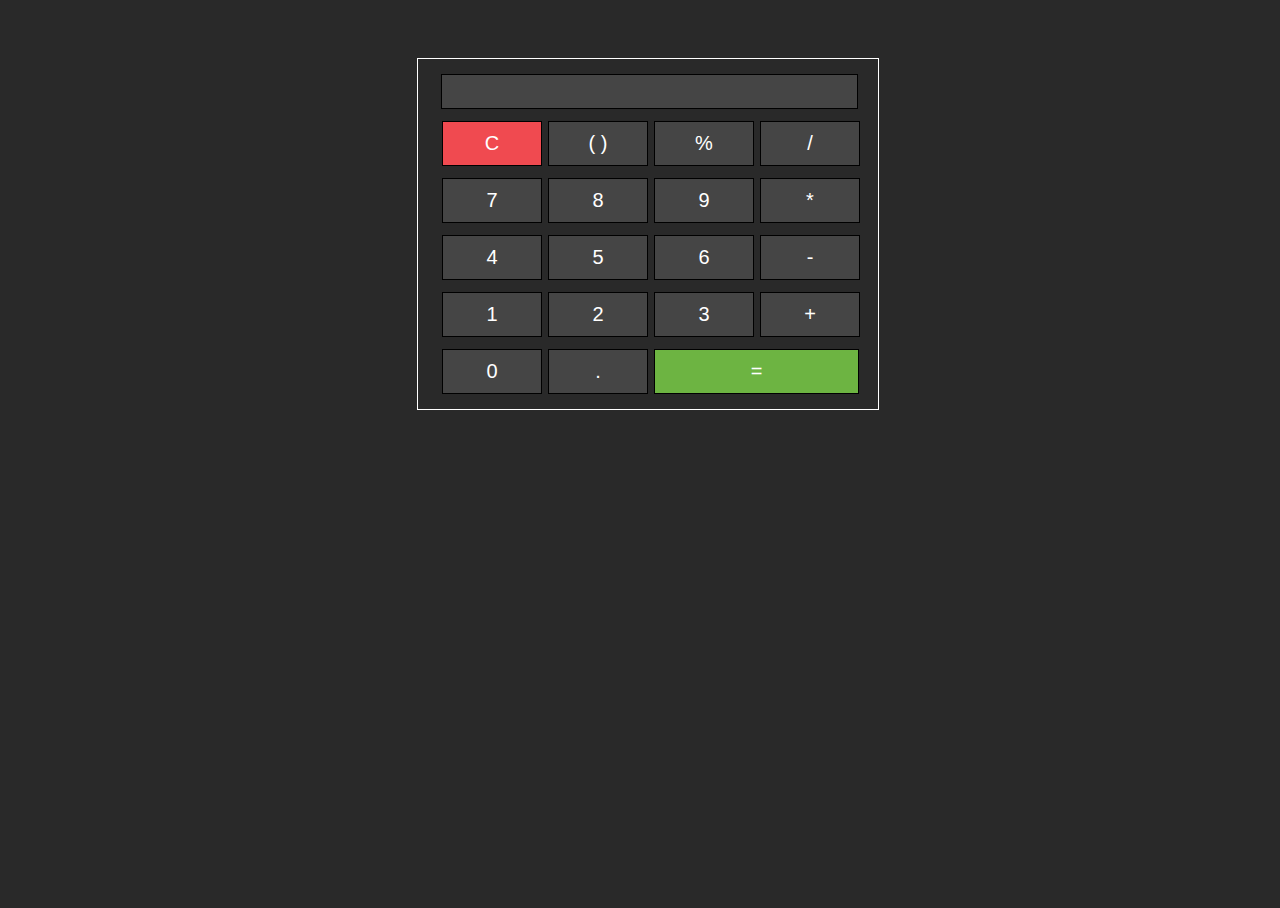
<file: Calculator/index.html>
<!DOCTYPE html>
<html lang="en">
<head>
    <meta charset="UTF-8">
    <meta name="viewport" content="width=device-width, initial-scale=1.0">
    <title>Calculator</title>
    <link rel="stylesheet" href="style.css">
</head>
<body>
    <div class="calculator">
        <div class="container">
            <div class="row">
                <input type="text" name="" id="input-expression">
            </div>
            <div class="row">
                <button type="button" id="clear">C</button>
                <button type="button" class="operators">( )</button>
                <button type="button" class="operators">%</button>
                <button type="button" class="operators">/</button>
            </div>
            <div class="row">
                <button type="button">7</button>
                <button type="button">8</button>
                <button type="button">9</button>
                <button type="button" class="operators">*</button>
            </div>
            <div class="row">
                <button type="button">4</button>
                <button type="button">5</button>
                <button type="button">6</button>
                <button type="button" class="operators">-</button>
            </div>
            <div class="row">
                <button type="button">1</button>
                <button type="button">2</button>
                <button type="button">3</button>
                <button type="button" class="operators">+</button>
            </div>
            <div class="row">
                <button type="button">0</button>
                <button type="button">.</button>
                <button type="button" id="equals" class="operators">=</button>
            </div>
        </div>
    </div>
    

    
    <script src="script.js"></script>
</body>
</html>
</file>
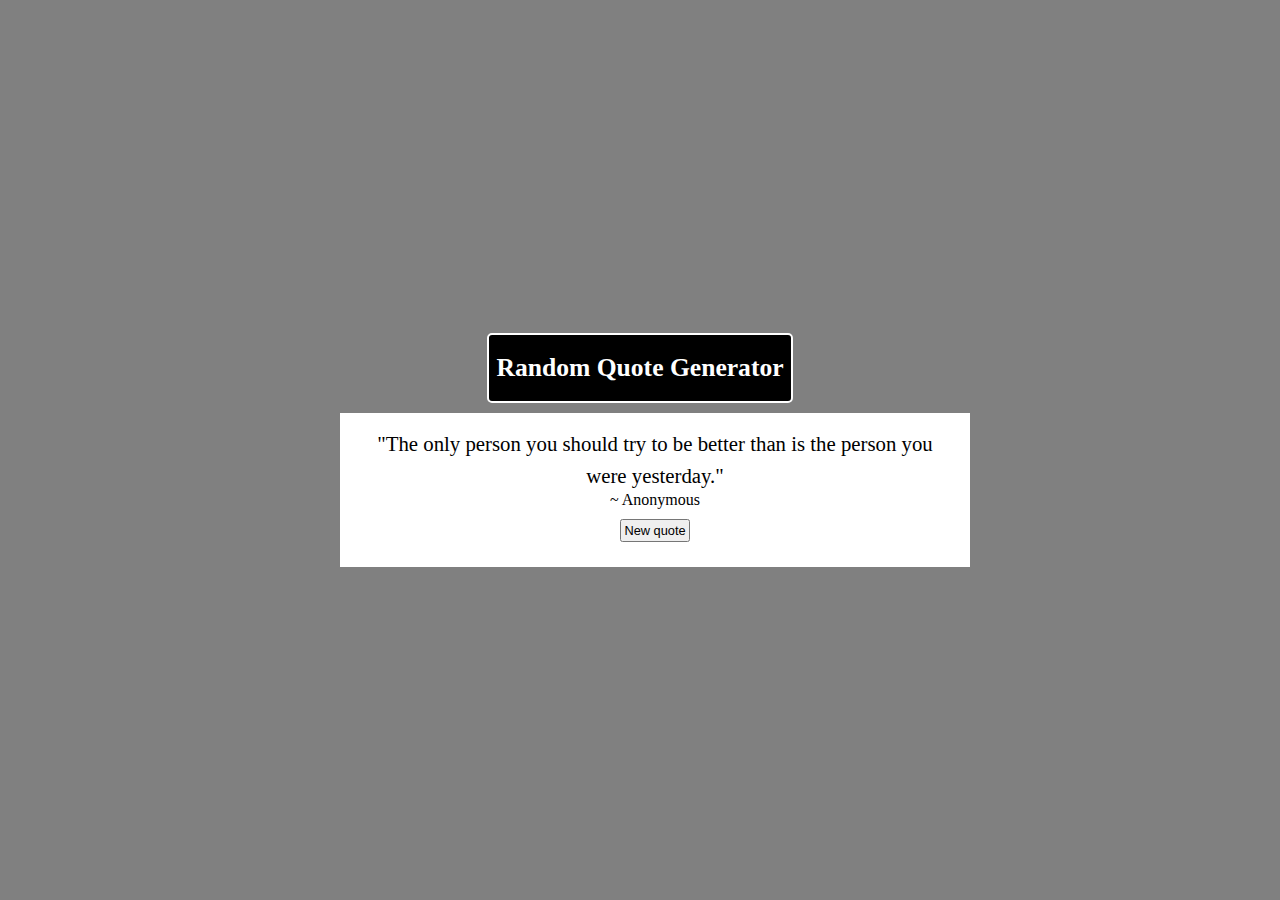
<file: Quote-Generator/quote_generator.html>
<html>
    <head>
        <title>Quote Generator</title>
    </head>
    <link rel="stylesheet" href="style.css">
    <body>
        <div class="container">
            <div class="header">
                <h1>Random Quote Generator</h1>
            </div>
            <div class="text-area">
                <div id="quote-text">
                    "The only person you should try to be better than is the person you were yesterday."
                </div>
                <div id="author">
                    ~ Anonymous
                </div>
                <div id="new-quote-btn">
                    <button id="new-quote">New quote</button>
                </div>
            </div>
        </div>

        <script src="quote.js"></script>
    </body>
</html>
</file>
<file: Calculator/style.css>
@import url('https://fonts.googleapis.com/css2?family=Roboto:wght@500&family=Ubuntu:wght@500&display=swap');

html, body {
  height: 100%;
  width: 100%;
  font-family: 'Roboto', sans-serif; 
  background-color: #292929;
  
}
.calculator{
    padding: 50px 0px;
}
.container{
    width: 450px;
    margin: auto;
    padding: 5px;
    border: 1px solid white;

}
.row{
    margin: 8px;
    width: 425px;
    padding: 2px 10px

}

input{
    width: 395px;
    padding: 5px 10px;
    background-color: #454545;
    color:white;
    font-size: 20px;
    outline: none;
    border: 1px solid black;
}

button{
    padding: 10px;
    width: 100px;
    outline: none;
    border: 1px solid black;
    background-color: #454545;
    color: white;
    font-size: 20px;
    margin: 0px 1px;
}
button:hover{
    opacity: 0.8;   
}

#clear{
    background-color: #f04a50;
}

#equals{
    width: 205px;
    background-color: #6db442;
}
</file>
<file: Quote-Generator/style.css>
body{
    display: flex;
    justify-content: center;
    align-items: center;
    text-align: center;
    background-color: grey;
}
.container{
    width: 600px;
}
.header{
    font-size: 0.8rem;
    width: 50%;;
    background-color: black;
    color:white;
    padding:1px;
    border:2px solid white;
    border-radius: 5px;
    margin: auto;
}

.text-area{
    margin-top: 10px;
    background-color: white;
    padding: 15px;
    width: 100%;
}

#quote-text{
    font-size: 1.3rem;
    line-height: 1.5em;
}

#author-content{
    font-size: 1.4rem;
    margin:2px;
}

#new-quote-btn{
    margin: 10px;
}
button{
    padding:2px;
    font-size: 0.8rem;
}
</file>
